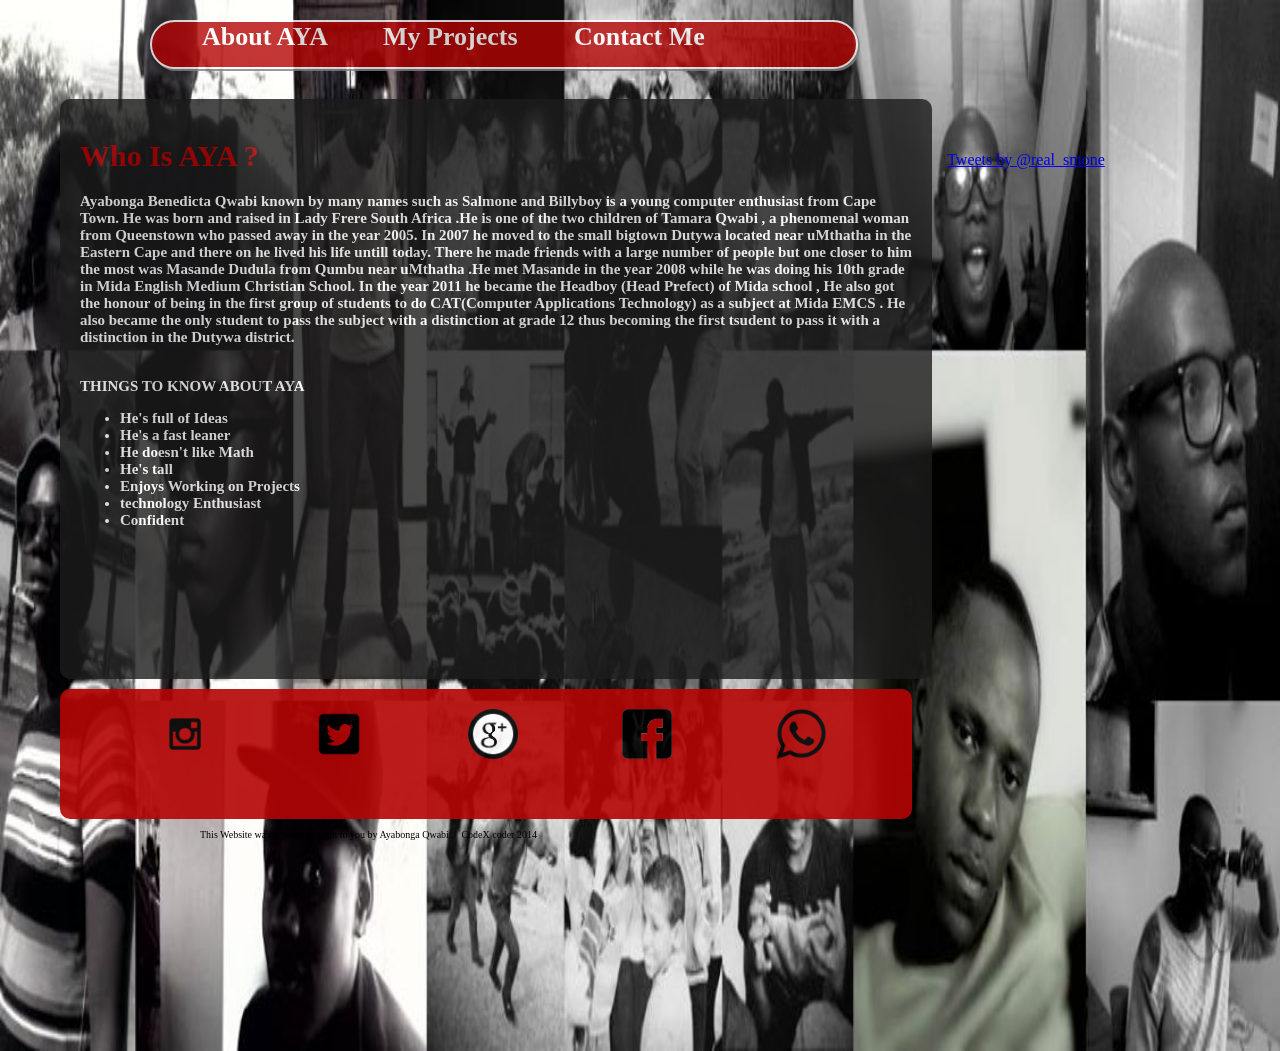
<file: ayabonga/index.html>
<html>
<head>

	<Title> All About Aya </Title>
	<link rel="stylesheet" type="text/css" href="home.css">

</head>

<body>
	
	<div class="nav">

	<a href="#"> About AYA </a>
	<a href="https://sites.google.com/site/ayaqwabi/projects"> My Projects </a>
	<a href="#"> Contact Me</a>

	</div>
	
	<div class="mainPar">
	
	<h1> Who Is AYA ? </h1>

<p> Ayabonga Benedicta Qwabi known by many names such as Salmone and Billyboy is a young computer enthusiast from Cape Town.
He was born and raised in Lady Frere South Africa .He is one of the two children of Tamara Qwabi , a phenomenal woman from Queenstown  who passed away in the year 2005.

In 2007 he moved to the small bigtown Dutywa located near uMthatha in the Eastern Cape and there on he lived his life untill today. There he made friends with a large number of people but one closer to him  the most was Masande Dudula from Qumbu near uMthatha .He met Masande in the year 2008 while he was doing his 10th grade in Mida English Medium Christian School.

In the year 2011 he became the Headboy (Head Prefect) of Mida school , He also got the honour of being in the first group of students to do CAT(Computer Applications Technology) as a subject at Mida EMCS . He also became the only student to pass the subject with a distinction at grade 12 thus becoming the first tsudent to pass it with a distinction in the Dutywa district.
<br/>
<br/>

<p><b>THINGS TO KNOW ABOUT AYA</b>
	
    <ul>
    <li>He's full of Ideas</li>
    <li>He's a fast leaner</li>
    <li>He doesn't like Math</li>
    <li>He's tall</li>
    <li>Enjoys Working on Projects</li>
    <li>technology Enthusiast</li>
    <li>Confident</li>
    </ul>
</p>
	
	
	</div>
	<div class="widget">
	                                  

                                                <a class="twitter-timeline"  href="https://twitter.com/real_smone" data-widget-id="512209782191579136">Tweets by @real_smone</a>
            <script>!function(d,s,id){var js,fjs=d.getElementsByTagName(s)[0],p=/^http:/.test(d.location)?'http':'https';if(!d.getElementById(id)){js=d.createElement(s);js.id=id;js.src=p+"://platform.twitter.com/widgets.js";fjs.parentNode.insertBefore(js,fjs);}}(document,"script","twitter-wjs");</script>
          
          
          



          
	</div>


	<div class="footer">
	
	<a href="#"><img src="instb.png" width="50px" height="50px"></a>	
	<a href="http://www.twitter.com/real_smone"><img src="twb.png" width="50px" height="50px"></a>
	<a href="#"><img src="gpb.png" width="50px" height="50px"></a>	
	<a href="http://www.facebook.com/bqwabi"><img src="fbb.png" width="50px" height="50px"></a>
	<a href="#"><img src="wb.png" width="50px" height="50px"></a>

	
	</div>

	<p style="font-family:Tahoma;font-size:10px;color:black;margin-left:200px;"> This Website was proudly brought to you by Ayabonga Qwabi. &nbsp&nbsp
						       CodeX coder 2014</p>
</body>


</html>
</file>
<file: ayabonga/home.css>
body {  
		width : 100%;
		margin : auto;
		background:url(cover.jpg); 
		background-size:100% 100%;
		background-repeat:repeat;
		
			
     }

body marquee
	{

		margin-left:-10;
		color:grey;
		direction:up;
		
		

	}

.nav { 
      
		height:5%;
      		width :55%;
      		border :2px solid white;
      		border-radius: 50px;
      		box-shadow: 2px 2px grey;
      
     		background-color :#B40404;
		opacity:.8;
      		margin-left:150px;
     		margin-top: 20px; 
		
		transition-property:background;
		transition-duration:1s;
		transition-timing-function:linear;     

     }
.nav:hover{background:#FF8000;}

.nav a:hover
	{

		opacity:.9;
		text-shadow: 2px 2px white;
		color:black;
        	border-color:black;
		border:10px;
	}

.nav a 
	{

      		text-decoration:none;  
      		font-size :26px;
      		font-family:"Ubuntu Mono";
      		font-weight: 900;
      		padding-left :50px;
      		color : white;

	}

.mainPar {
   	width:65%;
	height:60%;
	border:4px 4px white;
	border-radius:10px;
	margin-top:30px;
	margin-left:60px;
	color:white;
	background-color :#1C1C1C;
	opacity:.8;
	padding:20px;
	font-weight:bolder;
	font-size:15px;
	font-family:"Ubuntu Mono";
	transition-property:all;
	transition-duration:1s;
	transition-timing-function:linear;
      }
.mainPar:hover{

	transform:scale(1.01);
	opacity:.8;
	background-color :#FF8000;
	position:relevant;
		
	}

.mainPar h1{
	
	color:#B40404;
	
	}

.widget
	{
          margin-top:-528;
	  
	  width:26%;
	  height:100%;
	  color:blue;
	  float:right;
	  border-radius:10px;
	  
	}

.footer
	{

	width:65%;
	height:10%;
	border:4px 4px white;
	border-radius:10px;
	margin-top:10px;
	margin-left:60px;
	color:black;
	background-color :#B40404;
	
	padding-bottom:20px;
	padding-right:20px;
	padding-top:20px;
	
	}
.footer{

	transition-property:all;
	transition-duration:1s;
	transition-timing-function:linear;
	opacity:.9;

	}

.footer a{
	
	padding-left:100px;
	transition-property:all;
	transition-duration:3s;
	transition-timing-function:linear;
	
	}
.footer:hover{background:#FF8000;
	      opacity:.9;}
.footer a img:hover{
			
			transform:scale(1.5);
		   }
</file>
